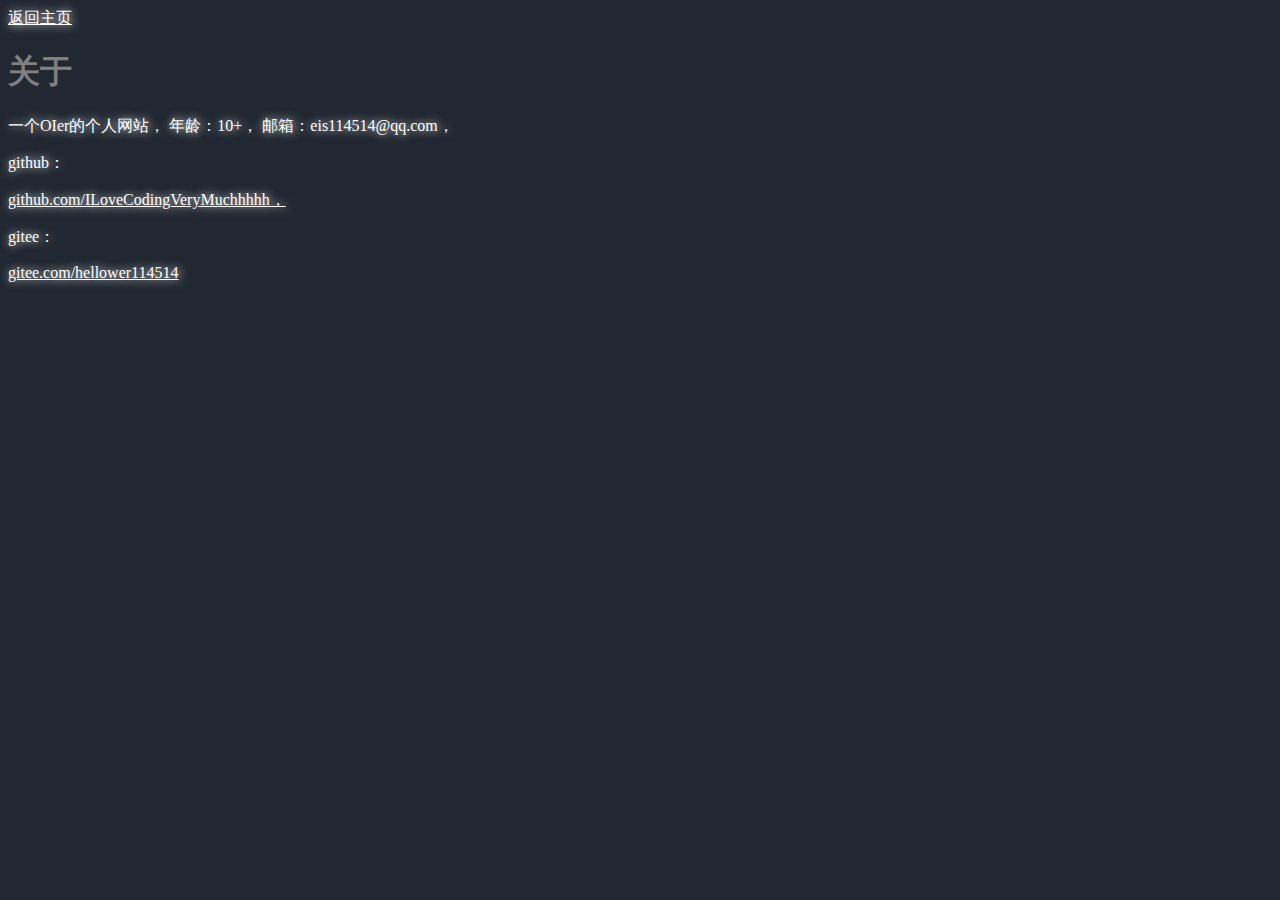
<file: about.html>
<!DOCTYPE html>
<html>
<head>
	<meta charset="utf-8">
	<title>关于</title>
	<style>
		body{
			background-color: #222831;
		}
		a, p{
			color: white; 
			text-shadow: white 1px 0 10px;
		}
	</style>
</head>
<body>
	<a href="./index.html">返回主页</a>
	<h1 style="color: gray;">关于</h1>
	<p>
	一个OIer的个人网站， 年龄：10+，
	邮箱：eis114514@qq.com，
	</p>
	<p>github：</p>
	<a href="https://github.com/ILoveCodingVeryMuchhhhh">github.com/ILoveCodingVeryMuchhhhh，</a>
	<p>gitee：</p>
	<a href="https://gitee.com/hellower114514">gitee.com/hellower114514</a>
</body>
</html>
</file>
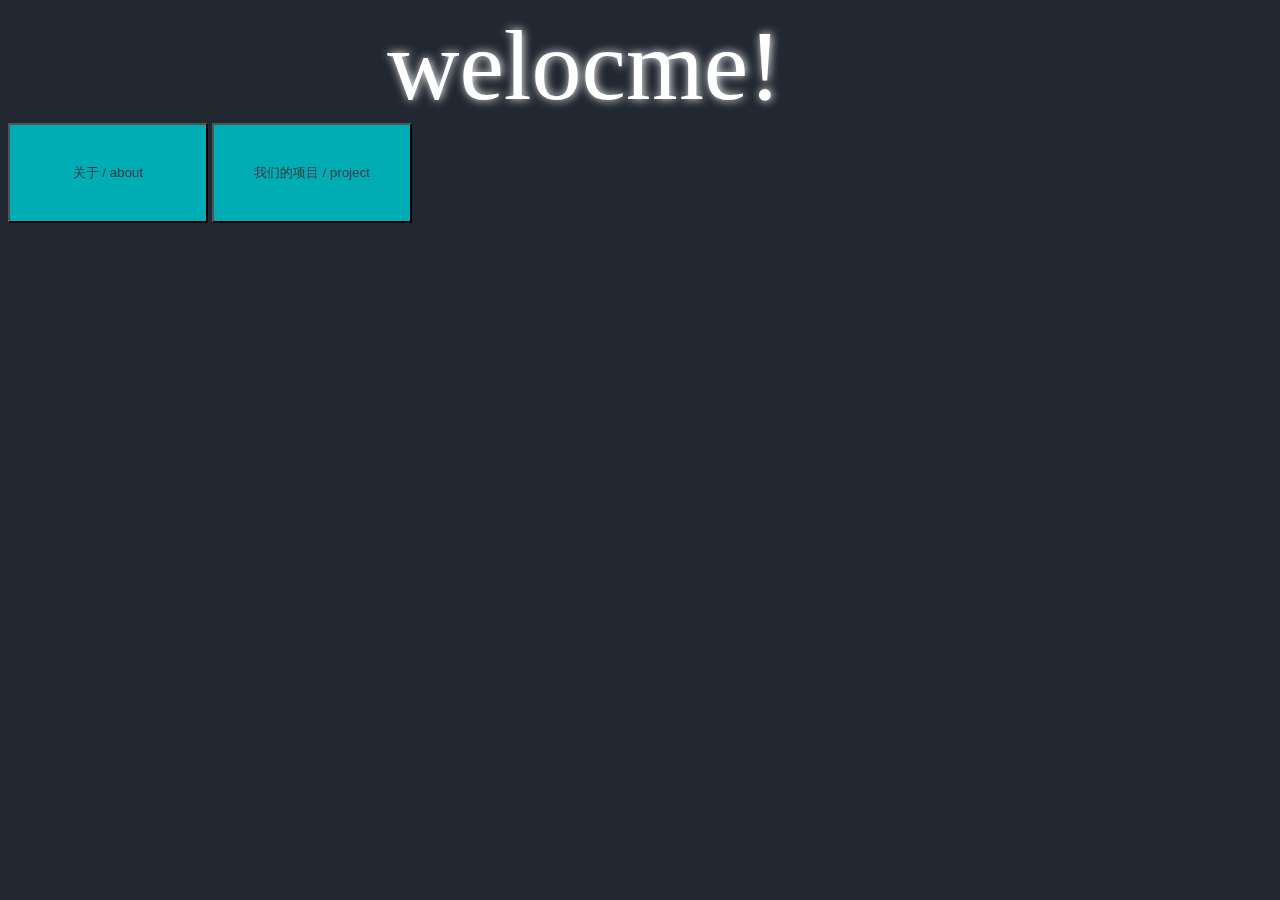
<file: html.htm>
<!DOCTYPE html>
<html>
<head>
	<meta charset="utf-8">
	<title>hello world!</title>
	<style>
		body{
			background-color: #222831;
		}
		.title_{
			text-shadow: white 1px 0 10px;
			font-size: 100px;
			margin-left: 30%;
			color: white;
			display: block;
		}
		.btn_1, .btn_2{
			background-color: #00adb5;
			color: #393e46;
			width: 200px;
			height: 100px;
			display: inline;
		}
	</style>
</head>
<body>
	<span class="title_">welocme!</span>
	<button class="btn_1">关于 / about</button>
	<button class="btn_2">我们的项目 / project</button>
</body>
</html>
</file>
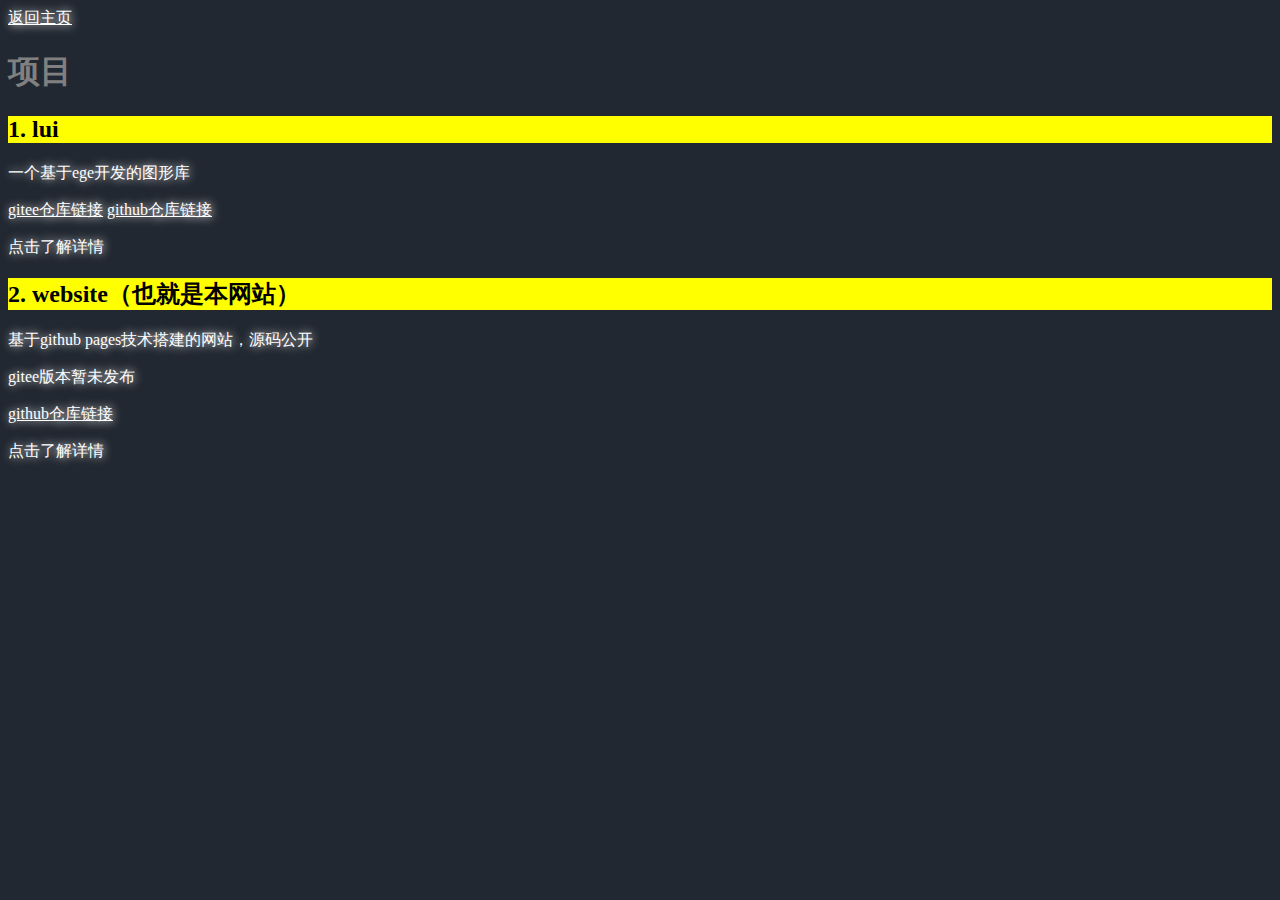
<file: project.html>
<!DOCTYPE html>
<html>
	<head>
		<meta charset="utf-8">
		<title>项目</title>
		<style>
			body{background-color: #222831;}
			a, p{
				color: white; 
				text-shadow: white 1px 0 10px;
			}
			h2{background-color: yellow;}
		</style>
	</head>
	<body>
		<a href="./index.html">返回主页</a>
		<h1 style="color: gray;">项目</h1>
		<div>
			<h2>1. lui</h2>
			<p>一个基于ege开发的图形库</p>
			<a href="https://gitee.com/hellower114514/lui">gitee仓库链接</a>
			<a href="https://github.com/ILoveCodingVeryMuchhhhh/lui">github仓库链接</a>
			<p>点击了解详情</p>
		</div>
		<div>
			<h2>2. website（也就是本网站）</h2>
			<p>基于github pages技术搭建的网站，源码公开</p>
			<p>gitee版本暂未发布</p>
			<a href="https://github.com/ILoveCodingVeryMuchhhhh/my-website">github仓库链接</a>
			<p>点击了解详情</p>
		</div>
	</body>
</html>
</file>
